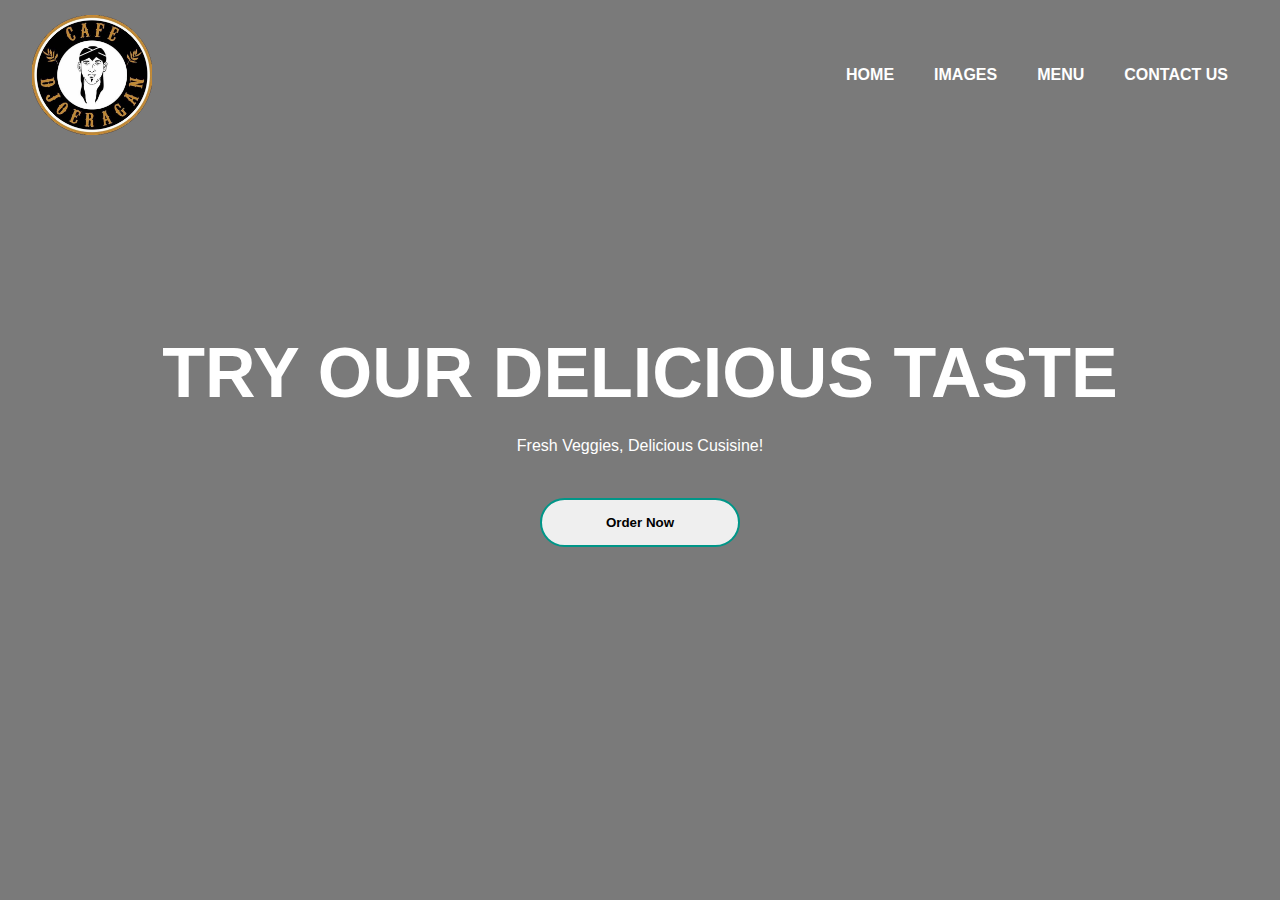
<file: mukul/html/index.html>
<html>
    <head>
        <title> Cafe DJOERAGAN</title>
        <link rel="stylesheet" href="style.css">
        
    </head>
    <body>
        <script src="file.js"></script>
        
        <div class= "banner">
            <div class="navbar">
                <img src="logo.jpg" class="logo">
                <ul>
                    
                    <li><a href="#">Home</a></li>
                    <li><a href="image.html">Images</a></li>
                    <li><a href="food.html">MENU</a></li>
                    <li><a href="contact.html">CONTACT US</a></li>
                </ul>
            </div>
            <div class="content">
                <h1>TRY OUR DELICIOUS TASTE</h1>
                <p>Fresh Veggies, Delicious Cusisine!</p>
                <div>
                    <button
                    type="button"><span>Order Now</span>
                    </button>
                </div>
            </div>
        </div>
    </body>
</html>
</file>
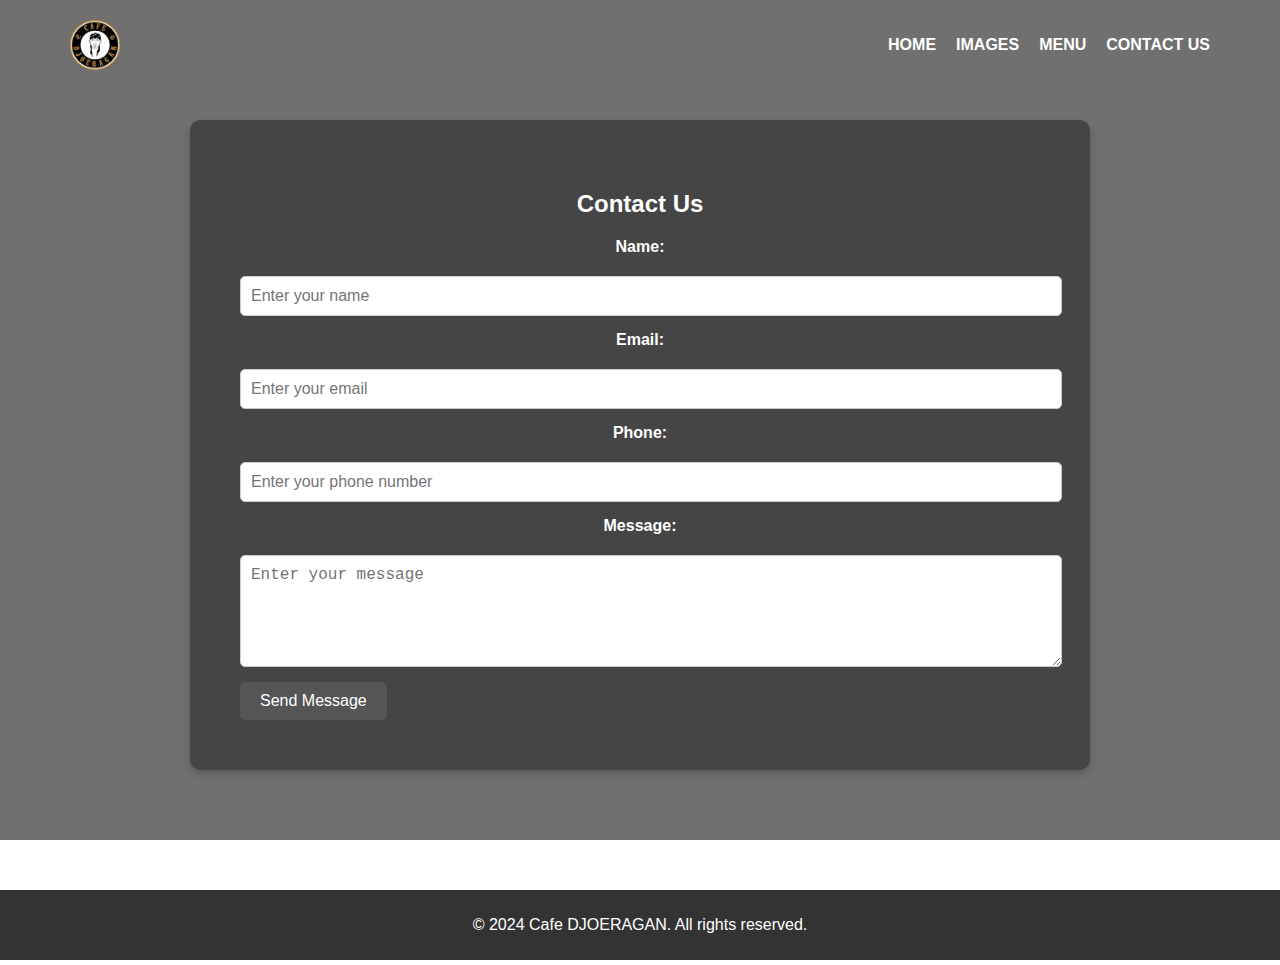
<file: mukul/html/contact.html>
<!DOCTYPE html> 
<html lang="en">
<head>
    <meta charset="UTF-8">
    <meta name="viewport" content="width=device-width, initial-scale=1.0">
    <title>Contact Us | Cafe DJOERAGAN</title>
    <style>
        /* Global styles */
        body {
            font-family: Arial, sans-serif;
            margin: 0;
            padding: 0;
            background-image: url('https://i.pinimg.com/736x/0b/f5/50/0bf55033a2c181db8d73d4abf95dbc08.jpg');
            background-size: cover; /* Makes sure the image covers the entire page */
            background-position: center center; /* Centers the image */
            background-attachment: fixed; /* Fixes the background so it doesn't scroll with content */
            color: white;
        }

        /* Banner and Navbar Styling */
        .banner {
            text-align: center;
            background-color: rgba(51, 51, 51, 0.7); /* Dark overlay for better text contrast */
            padding: 20px;
        }

        .navbar {
            display: flex;
            justify-content: space-between;
            align-items: center;
            padding: 0 50px;
        }

        .navbar ul {
            list-style: none;
            display: flex;
            gap: 20px;
        }

        .navbar ul li {
            display: inline;
        }

        .navbar ul li a {
            text-decoration: none;
            color: white;
            font-weight: bold;
        }

        .navbar ul li a:hover {
            text-decoration: underline;
        }

        /* Contact form styling */
        .contact-container {
            background-color: rgba(51, 51, 51, 0.7); /* Semi-transparent background */
            padding: 50px;
            color: white;
            max-width: 800px;
            margin: 50px auto;
            border-radius: 10px;
            box-shadow: 0 4px 8px rgba(0, 0, 0, 0.2);
        }

        .contact-container h2 {
            text-align: center;
            margin-bottom: 20px;
        }

        .contact-container form {
            display: flex;
            flex-direction: column;
            gap: 15px;
        }

        .contact-container label {
            font-weight: bold;
            margin-bottom: 5px;
        }

        .contact-container input,
        .contact-container textarea {
            padding: 10px;
            font-size: 1rem;
            border: 1px solid #ccc;
            border-radius: 5px;
            width: 100%;
        }

        .contact-container textarea {
            resize: vertical;
        }

        .contact-container button {
            padding: 10px 20px;
            background-color: #555;
            color: white;
            font-size: 1rem;
            border: none;
            border-radius: 5px;
            cursor: pointer;
            align-self: flex-start;
        }

        .contact-container button:hover {
            background-color: #777;
        }

        /* Footer Styling */
        footer {
            text-align: center;
            padding: 10px;
            background-color: #333;
            color: white;
            margin-top: 50px;
        }

        /* Logo styling */
        .logo {
            height: 50px;
        }
    </style>
</head>
<body>
    <!-- Banner with Navbar -->
    <div class="banner">
        <div class="navbar">
            <img src="logo.jpg" class="logo" alt="Cafe DJOERAGAN Logo">
            <ul>
                <li><a href="index.html">HOME</a></li>
                <li><a href="image.html">IMAGES</a></li>
                <li><a href="food.html">MENU</a></li>
                <li><a href="contact.html">CONTACT US</a></li>
            </ul>
        </div>

        <!-- Contact Form Section -->
        <div class="contact-container">
            <h2>Contact Us</h2>
            <form action="submit_contact_form.php" method="POST">
                <label for="name">Name:</label>
                <input type="text" id="name" name="name" placeholder="Enter your name" required>

                <label for="email">Email:</label>
                <input type="email" id="email" name="email" placeholder="Enter your email" required>

                <label for="phone">Phone:</label>
                <input type="tel" id="phone" name="phone" placeholder="Enter your phone number">

                <label for="message">Message:</label>
                <textarea id="message" name="message" rows="5" placeholder="Enter your message" required></textarea>

                <button type="submit">Send Message</button>
            </form>
        </div>
    </div>

    <!-- Footer -->
    <footer>
        <p>&copy; 2024 Cafe DJOERAGAN. All rights reserved.</p>
    </footer>
</body>
</html>
</file>
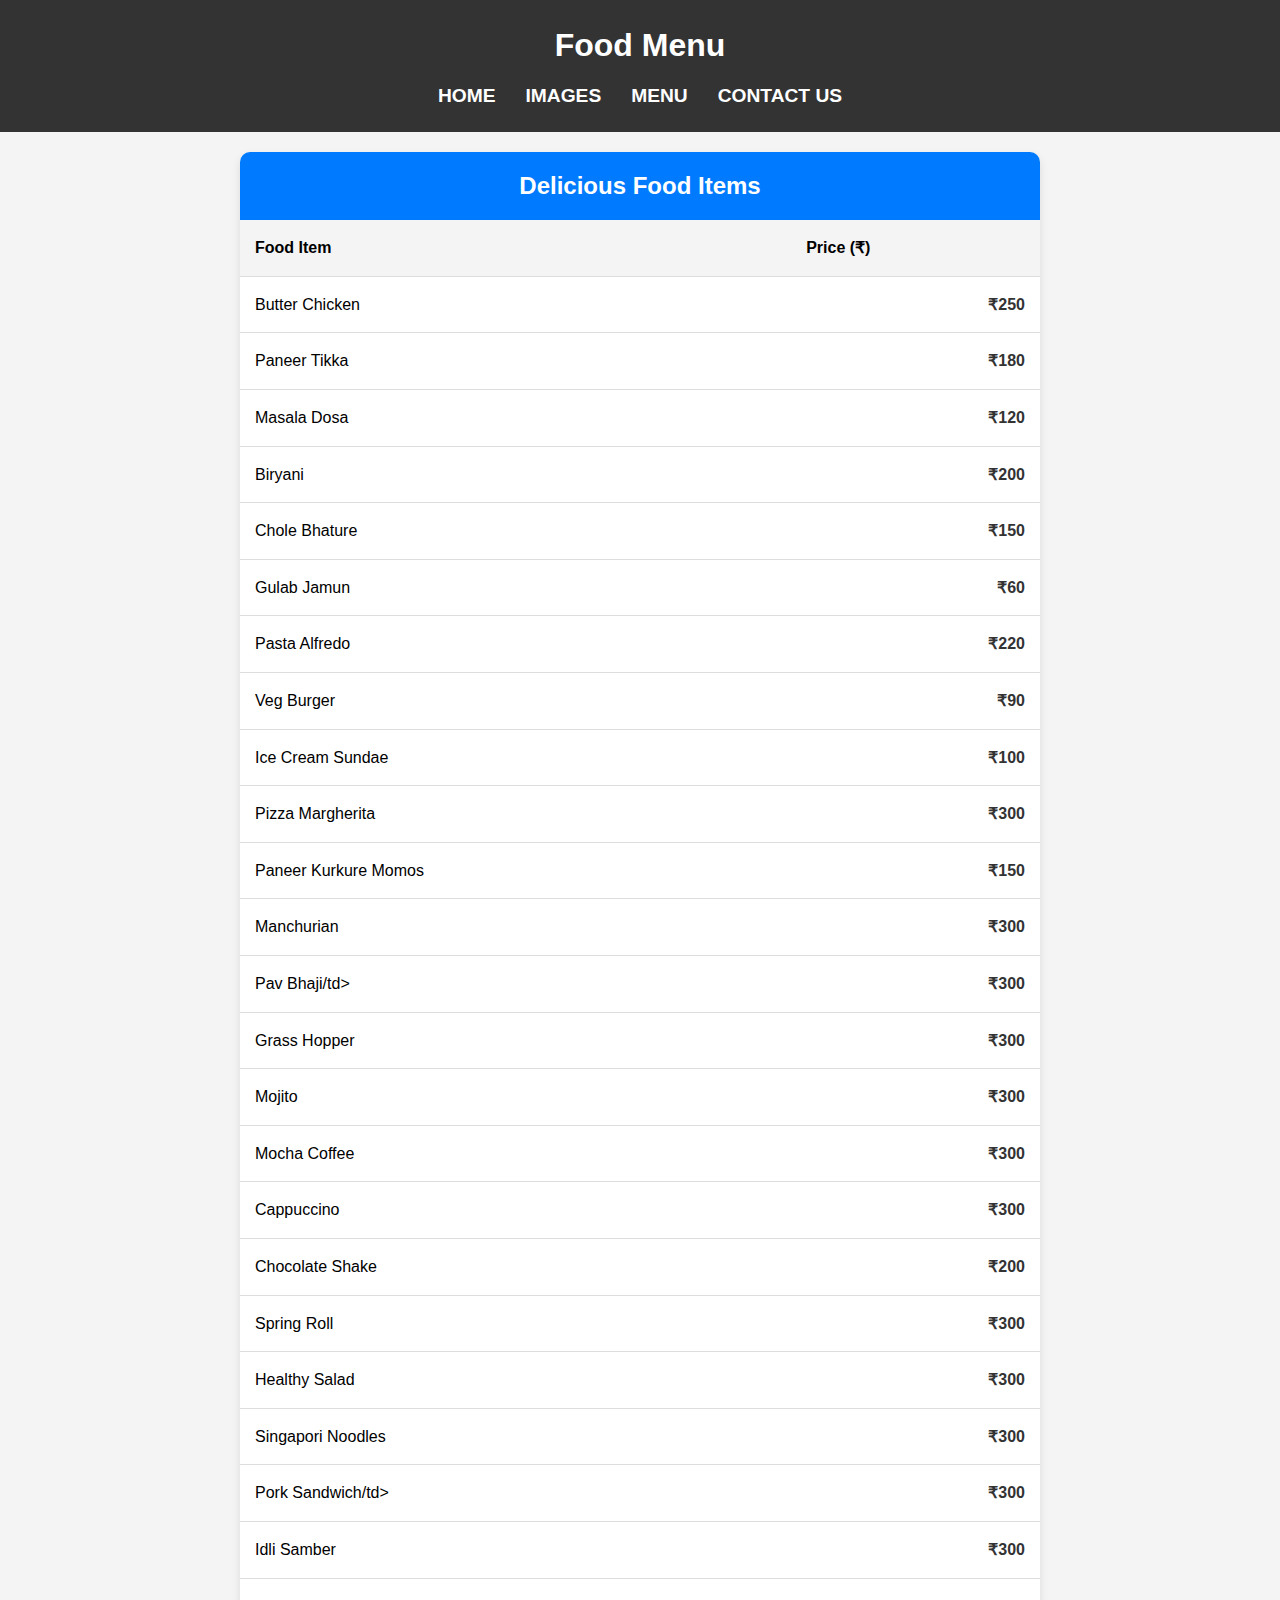
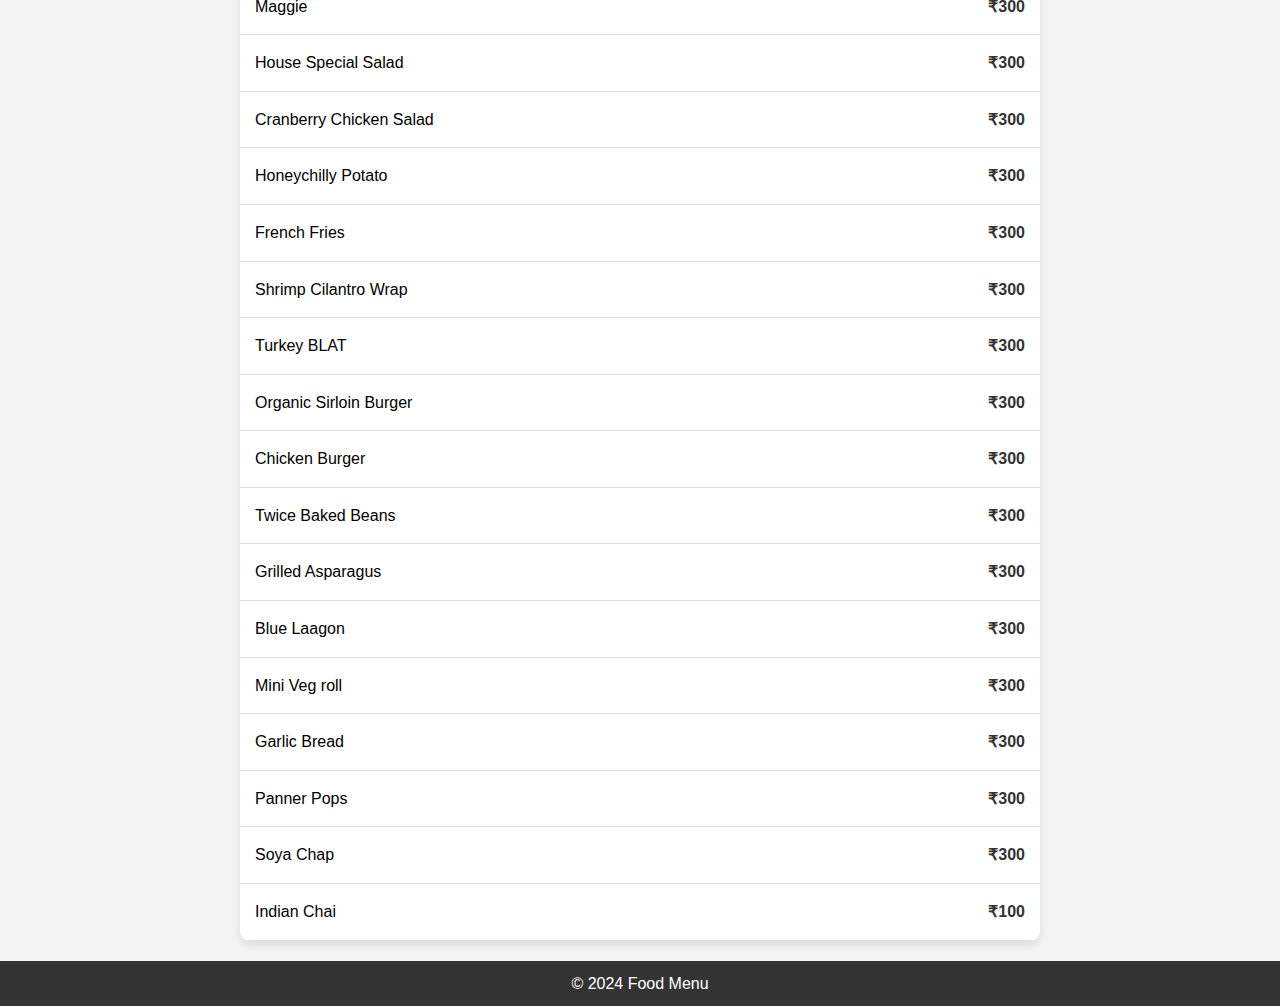
<file: mukul/html/food.html>
<!DOCTYPE html>
<html lang="en">
<head>
    <meta charset="UTF-8">
    <meta name="viewport" content="width=device-width, initial-scale=1.0">
    <title>Food Menu</title>
    <style>
        /* Reset */
        * {
            margin: 0;
            padding: 0;
            box-sizing: border-box;
        }
        body {
            font-family: Arial, sans-serif;
            background-color: #f4f4f4;
            line-height: 1.6;
        }
        header {
            background-color: #333;
            color: white;
            text-align: center;
            padding: 20px 0;
        }
        header h1 {
            font-size: 2rem;
            margin-bottom: 10px;
        }
        header nav {
            display: flex;
            justify-content: center;
            gap: 30px;
        }
        header nav a {
            color: white;
            text-decoration: none;
            font-weight: bold;
            font-size: 1.2rem;
        }
        header nav a:hover {
            text-decoration: underline;
        }
        .menu-container {
            max-width: 800px;
            margin: 20px auto;
            background: white;
            border-radius: 10px;
            box-shadow: 0 4px 8px rgba(0, 0, 0, 0.1);
            overflow: hidden;
        }
        .menu-header {
            background: #007bff;
            color: white;
            padding: 15px;
            text-align: center;
            font-size: 1.5rem;
            font-weight: bold;
        }
        table {
            width: 100%;
            border-collapse: collapse;
        }
        table th, table td {
            padding: 15px;
            text-align: left;
            border-bottom: 1px solid #ddd;
        }
        table th {
            background-color: #f4f4f4;
        }
        table td.price {
            text-align: right;
            font-weight: bold;
            color: #333;
        }
        footer {
            background-color: #333;
            color: white;
            text-align: center;
            padding: 10px;
            margin-top: 20px;
        }
        footer p {
            font-size: 1rem;
        }
    </style>
</head>
<body>
    <header>
        <h1>Food Menu</h1>
        <nav>
            <a href="index.html">HOME</a>
            <a href="image.html">IMAGES</a>
            <a href="food.html">MENU</a>
            <a href="contact.html">CONTACT US</a>
        </nav>
    </header>
    <div class="menu-container">
        <div class="menu-header">Delicious Food Items</div>
        <table>
            <thead>
                <tr>
                    <th>Food Item</th>
                    <th class="price">Price (₹)</th>
                </tr>
            </thead>
            <tbody>
                <tr>
                    <td>Butter Chicken</td>
                    <td class="price">₹250</td>
                </tr>
                <tr>
                    <td>Paneer Tikka</td>
                    <td class="price">₹180</td>
                </tr>
                <tr>
                    <td>Masala Dosa</td>
                    <td class="price">₹120</td>
                </tr>
                <tr>
                    <td>Biryani</td>
                    <td class="price">₹200</td>
                </tr>
                <tr>
                    <td>Chole Bhature</td>
                    <td class="price">₹150</td>
                </tr>
                <tr>
                    <td>Gulab Jamun</td>
                    <td class="price">₹60</td>
                </tr>
                <tr>
                    <td>Pasta Alfredo</td>
                    <td class="price">₹220</td>
                </tr>
                <tr>
                    <td>Veg Burger</td>
                    <td class="price">₹90</td>
                </tr>
                <tr>
                    <td>Ice Cream Sundae</td>
                    <td class="price">₹100</td>
                </tr>
                <tr>
                    <td>Pizza Margherita</td>
                    <td class="price">₹300</td>
                </tr>
                <tr>
                    <td>Paneer Kurkure Momos</td>
                    <td class="price">₹150</td>
                </tr>
                <tr>
                    <td>Manchurian</td>
                    <td class="price">₹300</td>
                </tr>
                <tr>
                    <td>Pav Bhaji/td>
                    <td class="price">₹300</td>
                </tr>
                <tr>
                    <td>Grass Hopper</td>
                    <td class="price">₹300</td>
                </tr>
                <tr>
                    <td>Mojito</td>
                    <td class="price">₹300</td>
                </tr>
                <tr>
                    <td>Mocha Coffee</td>
                    <td class="price">₹300</td>
                </tr>
                <tr>
                    <td>Cappuccino</td>
                    <td class="price">₹300</td>
                </tr>
                <tr>
                    <td>Chocolate Shake</td>
                    <td class="price">₹200</td>
                </tr>
                <tr>
                    <td>Spring Roll</td>
                    <td class="price">₹300</td>
                </tr>
                <tr>
                    <td>Healthy Salad</td>
                    <td class="price">₹300</td>
                </tr>
                <tr>
                    <td>Singapori Noodles</td>
                    <td class="price">₹300</td>
                </tr>
                <tr>
                    <td>Pork Sandwich/td>
                    <td class="price">₹300</td>
                </tr>
                <tr>
                    <td>Idli Samber</td>
                    <td class="price">₹300</td>
                </tr>
                <tr>
                    <td>Maggie</td>
                    <td class="price">₹300</td>
                </tr>
                <tr>
                    <td>House Special Salad</td>
                    <td class="price">₹300</td>
                </tr>
                <tr>
                    <td>Cranberry Chicken Salad</td>
                    <td class="price">₹300</td>
                </tr>
                <tr>
                    <td>Honeychilly Potato</td>
                    <td class="price">₹300</td>
                </tr>
                <tr>
                    <td>French Fries</td>
                    <td class="price">₹300</td>
                </tr>
                <tr>
                    <td>Shrimp Cilantro Wrap</td>
                    <td class="price">₹300</td>
                </tr>
                <tr>
                    <td>Turkey  BLAT</td>
                    <td class="price">₹300</td>
                </tr>
                <tr>
                    <td>Organic Sirloin Burger</td>
                    <td class="price">₹300</td>
                </tr>
                <tr>
                    <td>Chicken Burger</td>
                    <td class="price">₹300</td>
                </tr>
                <tr>
                    <td>Twice Baked Beans</td>
                    <td class="price">₹300</td>
                </tr>
                <tr>
                    <td>Grilled Asparagus</td>
                    <td class="price">₹300</td>
                </tr>
                <tr>
                    <td>Blue Laagon</td>
                    <td class="price">₹300</td>
                </tr>
                <tr>
                    <td>Mini Veg roll</td>
                    <td class="price">₹300</td>
                </tr>
                <tr>
                    <td>Garlic Bread</td>
                    <td class="price">₹300</td>
                </tr>
                <tr>
                    <td>Panner Pops</td>
                    <td class="price">₹300</td>
                </tr>
                <tr>
                    <td>Soya Chap</td>
                    <td class="price">₹300</td>
                </tr>
                <tr>
                    <td>Indian Chai</td>
                    <td class="price">₹100</td>
                </tr>
            </tbody>
        </table>
    </div>
    <footer>
        <p>&copy; 2024 Food Menu</p>
    </footer>
</body>
</html>
</file>
<file: mukul/html/style.css>
/* Reset */
* {
    margin: 0;
    padding: 0;
    font-family: sans-serif;
 }
 body {
    width: 100%;
    height: 100vh;
    background: #000;
 }
 /* Banner */
 .banner {
    width: 100%;
    height: 100vh;
    background-image: linear-gradient(rgba(0, 0, 0, 0.5), rgba(0, 0, 0, 0.5)),
url("https://i.pinimg.com/736x/0b/f5/50/0bf55033a2c181db8d73d4abf95dbc08.jpg");
    background-size: cover;
    background-position: center;
 }
 /* Logo */
 .logo {
    width: 50%;
    height: auto;
    display: flex;
    justify-content: center;
    align-items: center;
    background: transparent;
 }
 /* Navbar */
 .navbar {
    width: 95%;
    margin: 0 auto;
    padding: 15px 0;
    display: flex;
    align-items: center;
    justify-content: space-between;
 }
 .navbar .logo {
    width: 120px;
    cursor: pointer;
 }
 .navbar ul {
    list-style: none;
    display: flex;
    margin: 0;
    padding: 0;
 }
 .navbar ul li {
    margin: 0 20px;
    position: relative;
 }
 .navbar ul li a {
    text-decoration: none;
    color: #fff;
    text-transform: uppercase;
    font-weight: bold;
 }
 .navbar ul li::after {
    content: "";
    height: 3px;
    width: 0%;
    background: #009688;
    position: absolute;
    left: 0;
    bottom: -10px;
    transition: 0.5s;
 }
 .navbar ul li:hover::after {
    width: 100%;
 }
 /* Content */
 .content {
    width: 100%;
    position: absolute;
    top: 50%;
    transform: translateY(-50%);
    text-align: center;
    color: #fff;
 }
 .content h1 {
    font-size: 70px;
    margin-bottom: 20px;
 }
 .content p {
    margin: 20px auto;
    font-weight: 100;
    line-height: 25px;
    max-width: 600px;
 }
 /* Button */
 button {
    width: 200px;
    padding: 15px 0;
    text-align: center;
    margin: 20px 10px;
    border-radius: 25px;
    font-weight: bold;
    border: 2px solid #009688;
    background: 2px solid #009688;
    color: #000;
    cursor: pointer;
    position: relative;
    overflow: hidden;
 }
 button span {
    background: 2px solid #009688;
    height: 100%;
    width: 0;
    border-radius: 25px;
    position: center;
    left: 0;
    bottom: 0;
    z-index: -1;
    transition: width 0.5s;
 
 }

button:hover span {
   width: 100%;
}
button:hover {
   border: none;
   color: #000;
}
* {
    margin: 0;
    padding: 0;
    box-sizing: border-box;
 }
 /* Body styles */
 body {
    font-family: Arial, sans-serif;
    background-color: #f4f4f4;
 }
 /* Header styles */
 header {
    background-color: #333;
    color: white;
    padding: 20px;
    text-align: center;
 }
 header h1 {
    font-size: 2.5rem;
 }
 /* Reset */
* {
    margin: 0;
    padding: 0;
    box-sizing: border-box;
 }
 /* Body styles */
 body {
    font-family: Arial, sans-serif;
    background-color: #f4f4f4;
 }
 /* Header styles */
 header {
    background-color: #333;
    color: white;
    padding: 20px;
    text-align: center;
 }
 header h1 {
    font-size: 2.5rem;
 }
 /* Image gallery styles (Using grid layout) */
 .image-gallery {
    display: grid;
    grid-template-columns: repeat(3, 1fr);  /* Create 3 equal-width columns */
    gap: 20px;  /* Add gap between images */
    padding: 20px;
 }
 .image-container {
    background-color: #ddd;
    overflow: hidden;
    border-radius: 10px;
    box-shadow: 0 4px 8px rgba(0, 0, 0, 0.2);
 }
 .image-container img {
    width: 100%;
    height: 100%;
    object-fit: cover;
 }
 /* Footer styles */
 footer {
    background-color: #333;
    color: white;
    text-align: center;
    padding: 10px;
    position: fixed;
    bottom: 0;
    width: 100%;
 }
 footer p {
    font-size: 1rem;
 }
</file>
